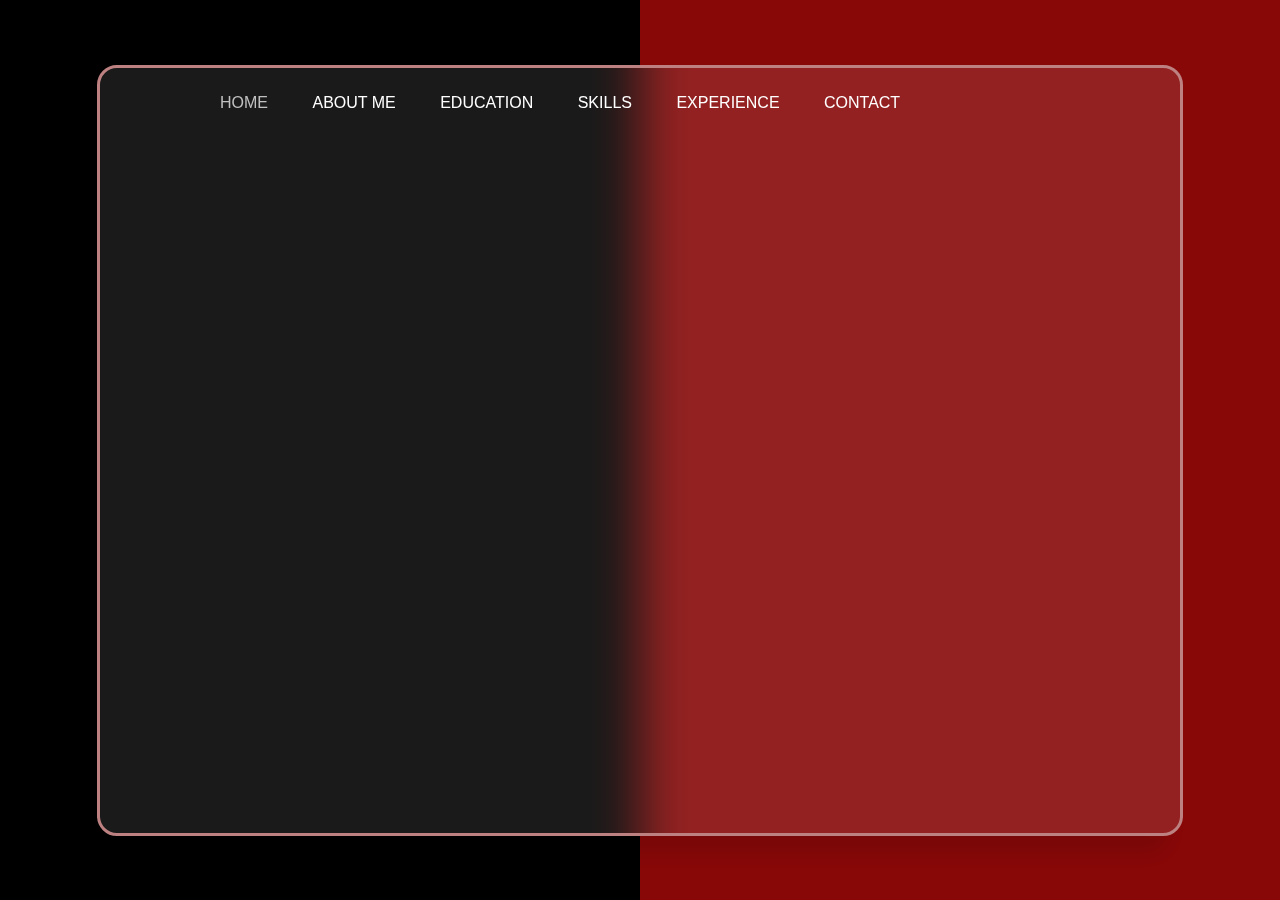
<file: index.html>
<!DOCTYPE html>
<html lang="en">
<head>
    <meta charset="UTF-8">
    <meta http-equiv="X-UA-Compatible" content="IE=edge">
    <meta name="viewport" content="width=device-width, initial-scale=1.0">
    <title>HOME</title>

    <!-- Link Icon-->
    <link rel="stylesheet" href="">
    <!-- link File CSS-->
    <link rel="stylesheet" href="css/style.css">



</head>
<body>
    <div class="container">
        <div class="hero">
            <div font="white"></div>

            <nav>
            
            <div class="nav-links">
                <a class="active" href="index.html">HOME</a>
                <a href="about me.html">ABOUT ME</a>
                <a href="education.html">EDUCATION</a>
                <a href="my skills.html">SKILLS</a>
                <a href="experience.html">EXPERIENCE</a>
                <a href="contact.html">CONTACT</a>
            </div>
        </nav>

<div class="content">
   <div class="div-text">
        <h1>Hello, World!</h1>
            
            <h2>I am Muhammad Aqasyah Bin Mohd Fauzi</h2>
        <h4> BA249 4A (2022496548)</h4>
</div>

<div class="div-img">
    <img src="image/home.jpg">
</div>
</div>

</body>

</html>
</file>
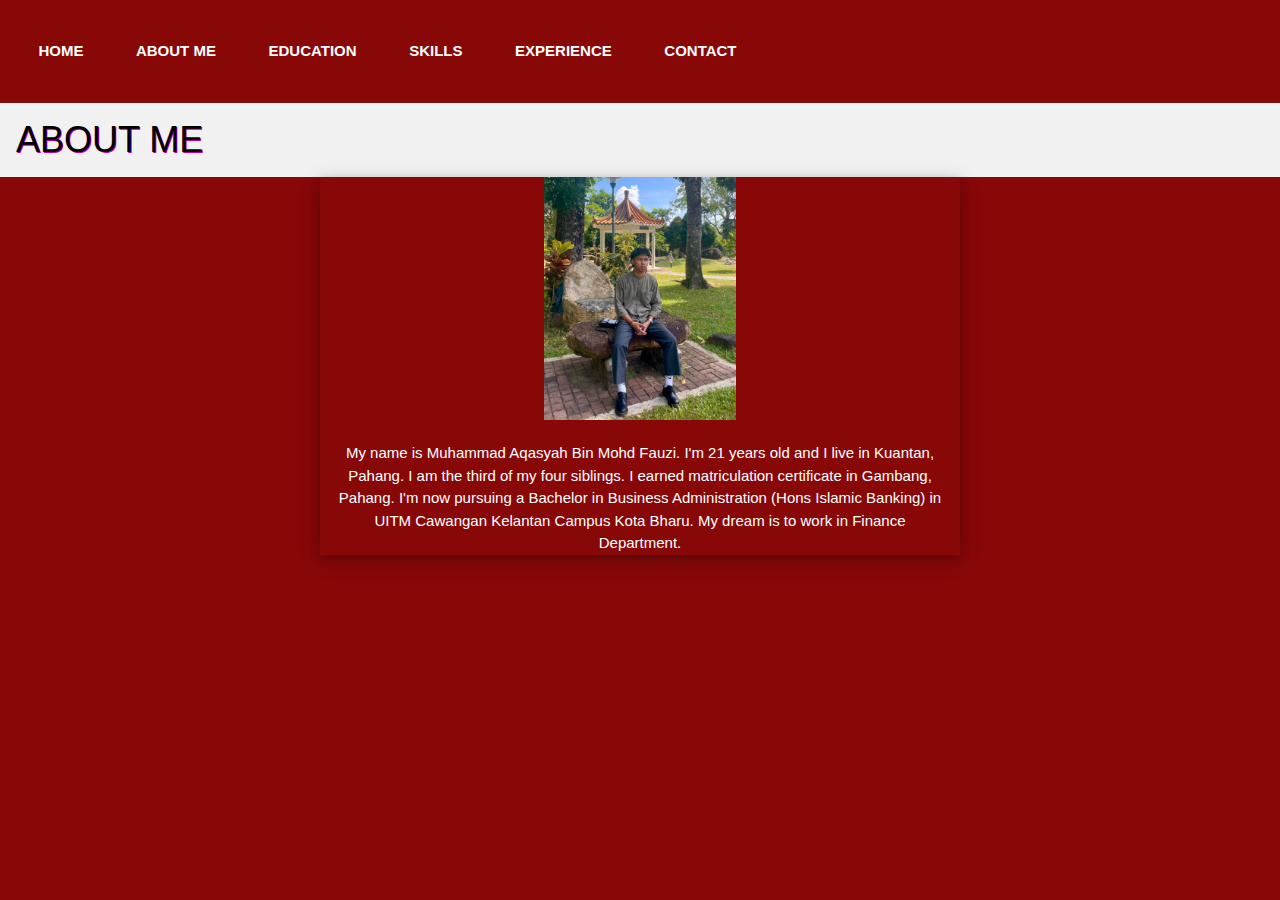
<file: about me.html>
<style>
.hero nav .nav-links a {
    color: white;
    margin-left: 40px;
    transition:0.3s;
}   

</style>



<html>
    <head>
        <title> ABOUT ME</title>
       
        
    </head>

</html>


<!DOCTYPE html>
<html lang="en">

<head>
    <meta charset="UTF-8">
    <meta http-equiv="X-UA-Compatible" content="IE=edge">
    <meta name="viewport" content="width=device-width, initial-scale=1.0">
    <title>ABOUT ME</title>
    <link rel="stylesheet" href="css/style.css">


    <meta name="viewport" content="width">
<link rel="stylesheet" href="https://www.w3schools.com/w3css/4/w3.css">
<body>

</head>    
<body>

<div class="wall">
  
    <div class="heroo">
        <nav>
        <ul>
            <a href="index.html">HOME</a>
            <a href="about me.html">ABOUT ME</a>
            <a href="education.html">EDUCATION</a>
            <a href="my skills.html">SKILLS</a>
            <a href="experience.html">EXPERIENCE</a>
            <a href="contact.html">CONTACT</a>
        </ul>
        </nav>
        </div>
  
        <b>
        <div class="w3-container w3-light-grey">
            <h1 style="text-shadow:1px 1px 0 #c001a3">ABOUT ME</h1>
          </div>
         </b>
            

        <center>
         <div class="w3-card-4" style="width:50%">
            <img src="image/aboutme.jpg" alt="Alps" style="width:30%">
            <div class="w3-container w3-center">
                
                <br>
              <p style="color: white"> My name is Muhammad Aqasyah Bin Mohd Fauzi. I'm 21 years old and I live in Kuantan, Pahang.
                 I am the third of my four siblings. I earned matriculation certificate in Gambang, Pahang. 
                 I'm now pursuing a Bachelor in Business Administration (Hons Islamic Banking) 
                 in UITM Cawangan Kelantan Campus Kota Bharu. 
                 My dream is to work in Finance Department.</p>
            </div>
        </center>
    </br>
   
</body>

</html>
</file>
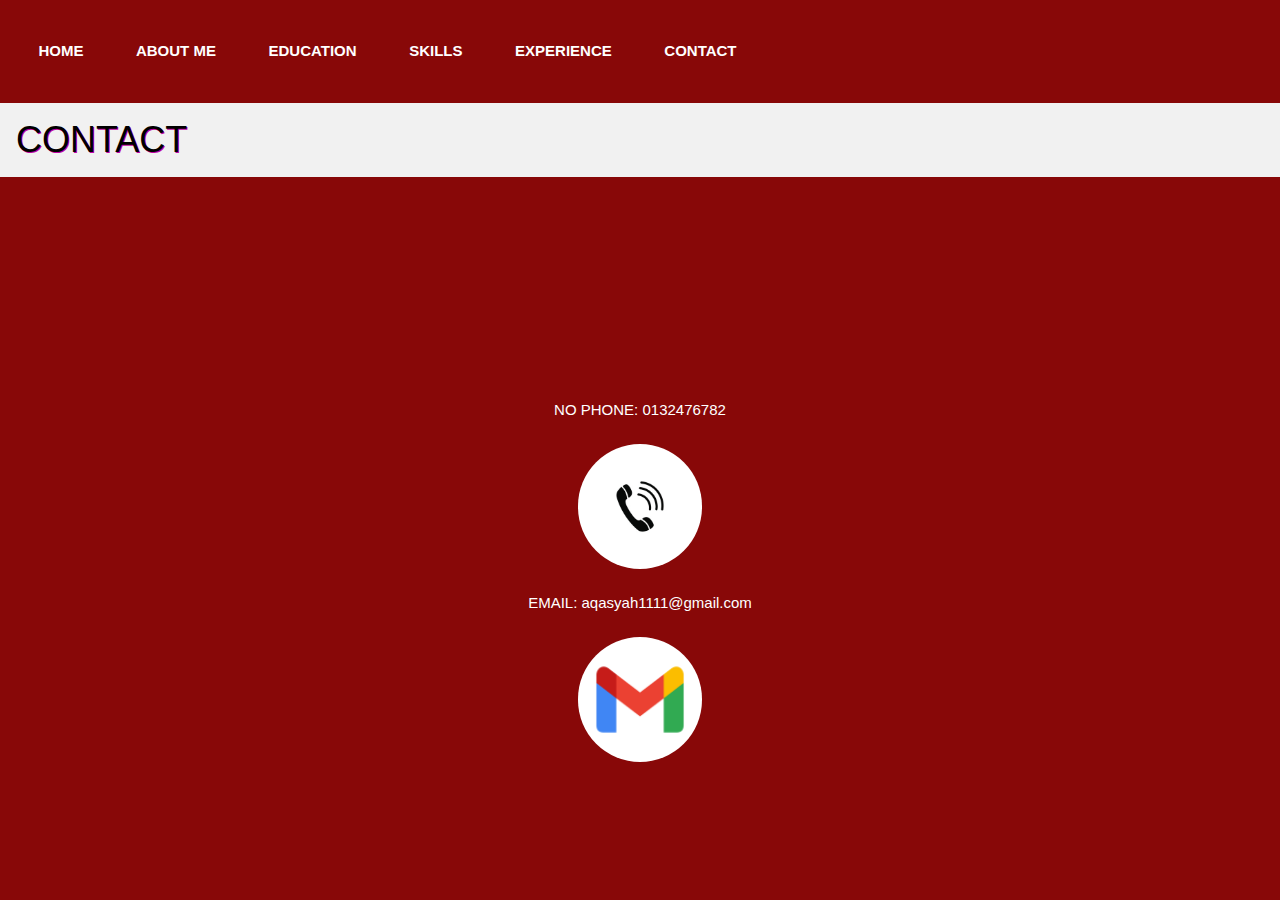
<file: contact.html>
<html>
    <head>
        <title>CONTACT</title>
        
    </head>

</html>


<!DOCTYPE html>
<html lang="en">

<head>
    <meta charset="UTF-8">
    <meta http-equiv="X-UA-Compatible" content="IE=edge">
    <meta name="viewport" content="width=device-width, initial-scale=1.0">
    <title>CONTACT</title>
    <link rel="stylesheet" href="css/style.css">


    <meta name="viewport" content="width">
<link rel="stylesheet" href="https://www.w3schools.com/w3css/4/w3.css">


<body>

</head>    
<body>

<div class="wall">
  
    <div class="heroo">
        <nav>
        <ul>
            <a href="index.html">HOME</a>
            <a href="about me.html">ABOUT ME</a>
            <a href="education.html">EDUCATION</a>
            <a href="my skills.html">SKILLS</a>
            <a href="experience.html">EXPERIENCE</a>
            <a href="contact.html">CONTACT</a>
        </ul>
        </nav>
        </div>
  
        <b>
            <div class="w3-container w3-light-grey">
                <h1 style="text-shadow:1px 1px 0 #c001a3">CONTACT</h1>
              </div>
             </b>
             <center>

             <iframe src="https://www.google.com/maps/embed?pb=!1m17!1m12!1m3!1d991.8775859067531!2d102.2225232695492!3d6.061689999620275!2m3!1f0!2f0!3f0!3m2!1i1024!2i768!4f13.1!3m2!1m1!2zNsKwMDMnNDIuMSJOIDEwMsKwMTMnMjMuNCJF!5e0!3m2!1sen!2smy!4v1720043067651!5m2!1sen!2smy" width="1000" height="200" style="border:0;" allowfullscreen="" loading="lazy" referrerpolicy="no-referrer-when-downgrade"></iframe>
             
             
            </center>
             </br>

             <center>
                <div class="w3-container">
          
                    <p style="color:white">NO PHONE: 0132476782</p>
                    <br>
                    <img src="image/call.jpg" class="w3-circle" alt="Norway" style="width:10%">
                  </div>
                </br>
                </center>
        

        <center>
        <div class="w3-container">
  
            <p style="color:white">EMAIL: aqasyah1111@gmail.com</p>
            <br>
            <img src="image/gmailcon.png" class="w3-circle" alt="Norway" style="width:10%">
          </div>
        </br>
        </center>

    </body>
    </html>
</file>
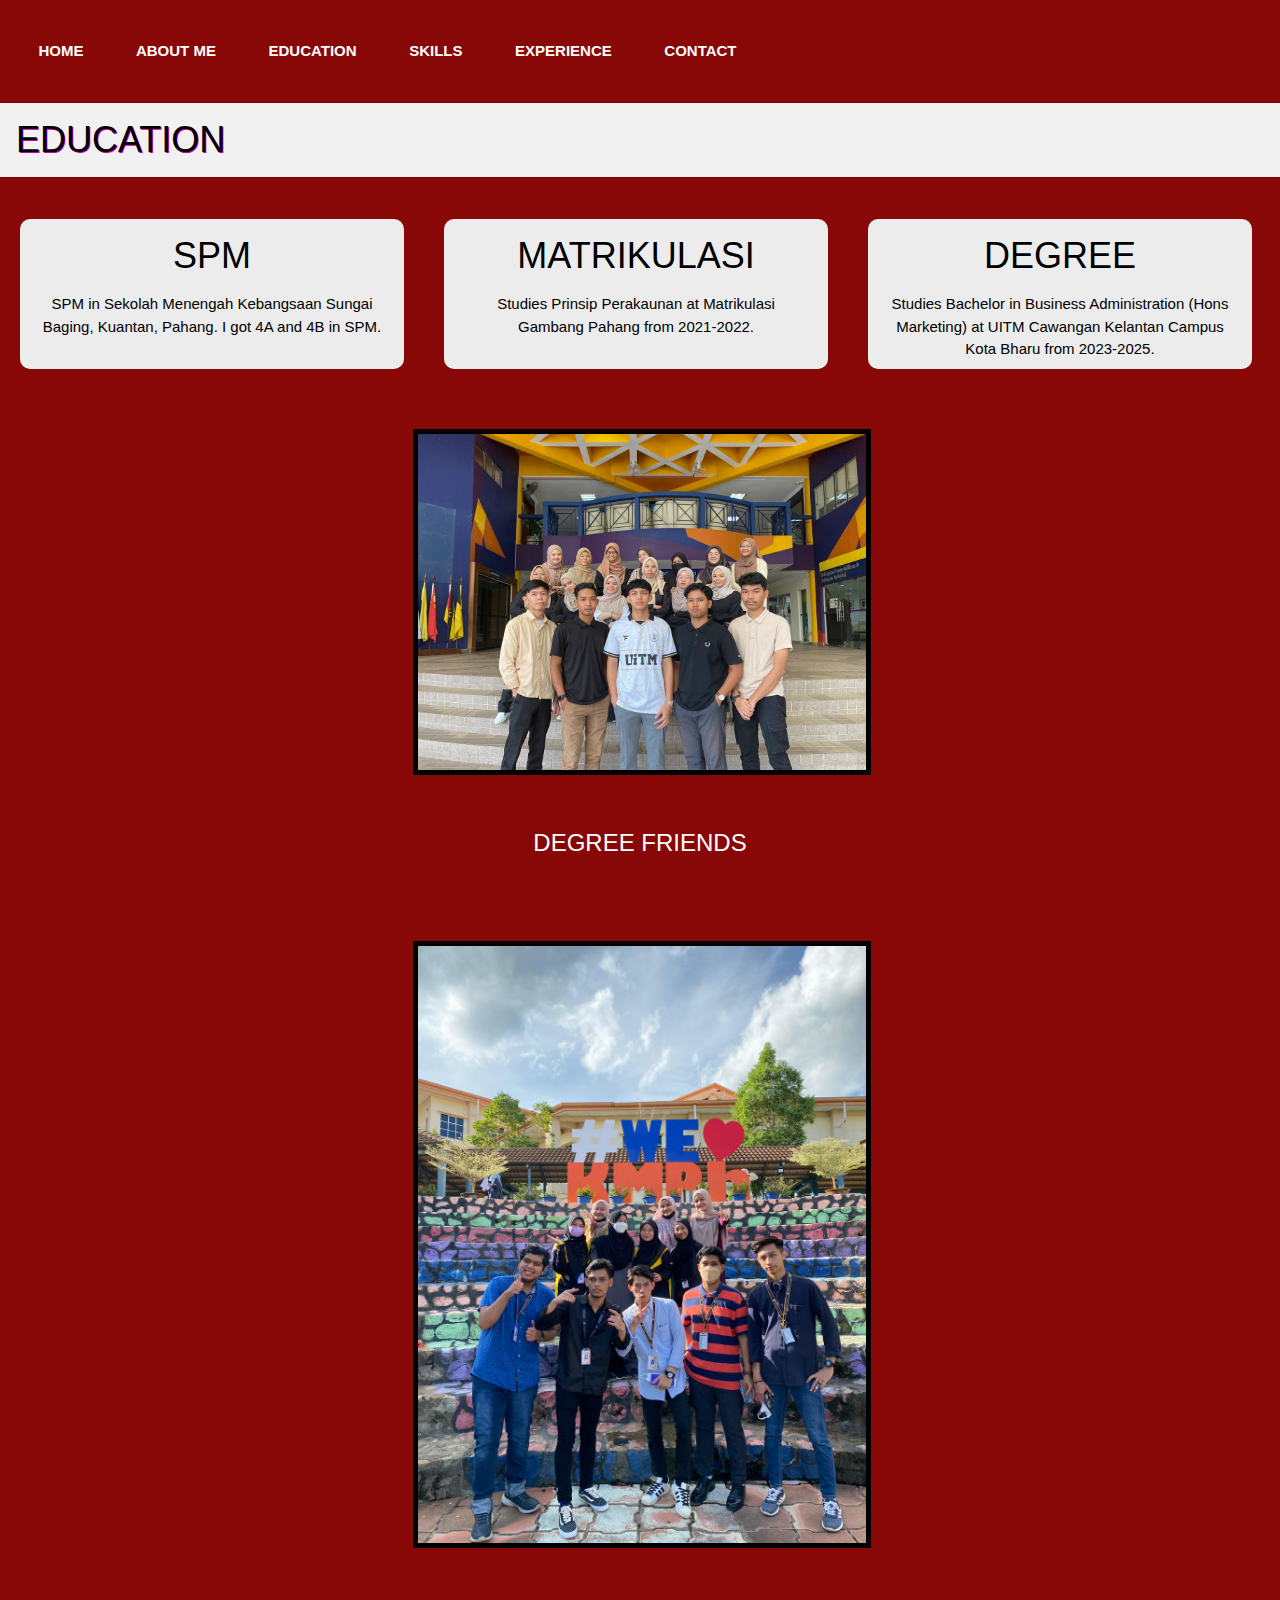
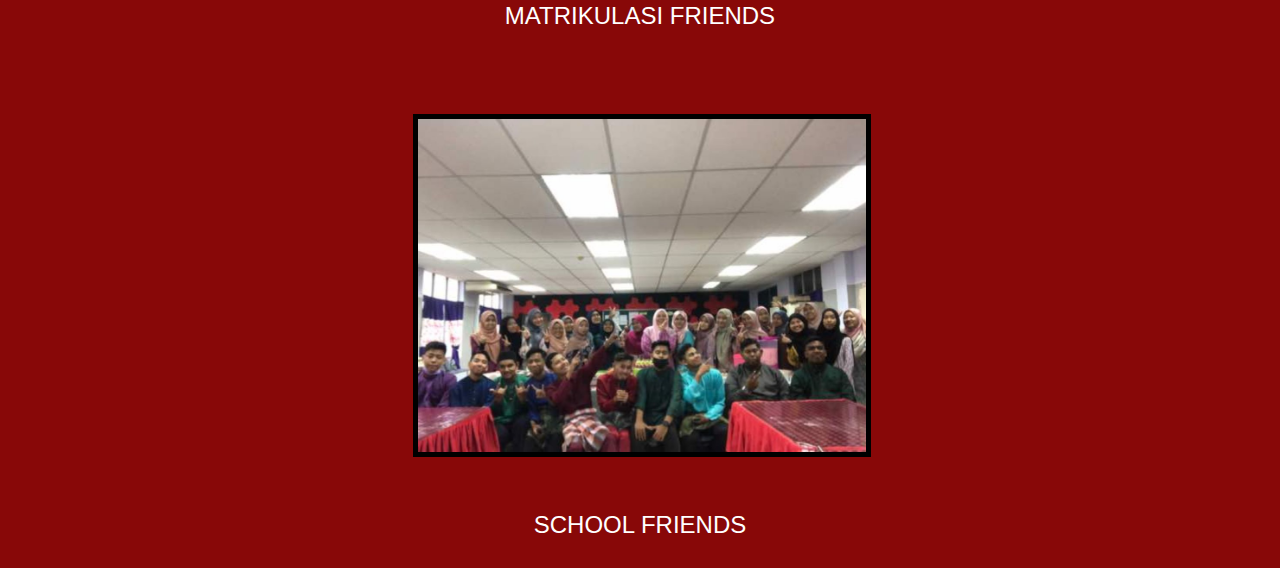
<file: education.html>
<html>
    <head>
        <title> EDUCATION</title>
        
    </head>

</html>


<!DOCTYPE html>
<html lang="en">

<head>
    <meta charset="UTF-8">
    <meta http-equiv="X-UA-Compatible" content="IE=edge">
    <meta name="viewport" content="width=device-width, initial-scale=1.0">
    <title>EDUCATION</title>
    <link rel="stylesheet" href="css/style.css">


    <meta name="viewport" content="width">
<link rel="stylesheet" href="https://www.w3schools.com/w3css/4/w3.css">
<body>

</head>    
<body>

<div class="wall">
  
    <div class="heroo">
        <nav>
        <ul>
            <a href="index.html">HOME</a>
            <a href="about me.html">ABOUT ME</a>
            <a href="education.html">EDUCATION</a>
            <a href="my skills.html">SKILLS</a>
            <a href="experience.html">EXPERIENCE</a>
            <a href="contact.html">CONTACT</a>
          
            <b>
                <div class="w3-container w3-light-grey">
                    <h1 style="text-shadow:1px 1px 0 #c001a3">EDUCATION</h1>
                  </div>
                 </b>
           


<center>
    <br>
    <div class="box1">
        <h1 style=text-align:center;>SPM</h1>
    <p> SPM in Sekolah Menengah Kebangsaan Sungai Baging, Kuantan, Pahang.
      I got 4A and 4B in SPM.
    </p>
    </div>
    
    <div class="box2">
        <h1 style=text-align:center;>MATRIKULASI</h1>
    <p> Studies Prinsip Perakaunan
        at Matrikulasi Gambang Pahang from 2021-2022.

    </p>
    </div>
    
    <div class="box3">
        <h1 style=text-align:center;>DEGREE</h1>
    <p>  Studies Bachelor in Business Administration (Hons Marketing) 
      at UITM Cawangan Kelantan Campus Kota Bharu from 2023-2025.

    </p>
    </div>
</br>
</center>

<center>
<div class="responsive">
    <div class="gallery">
      <a target="_blank" href="image/Uitm sem 1.jpg">
        <img src="image/Uitm sem 1.jpg" alt="Cinque Terre" width="600" height="400">
      </a>
      <h3 style="color: white">DEGREE FRIENDS</h3>
    </div>
  </div>


  <div class="responsive">
    <div class="gallery">
      <a target="_blank" href="image/matriks.jpg">
        <style>
          img {
            border: 5px solid black;
          }
          </style>
        <img src="image/matriks.jpg" alt="Forest" width="600" height="400">
      </a>
      <h3 style="color: white">MATRIKULASI FRIENDS</h3>
    </div>
  </div>


  <div class="responsive">
    <div class="gallery">
      <a target="_blank" href="image/sekolah.jpg">
        <img src="image/sekolah.jpg" alt="Northern Lights" width="600" height="400">
      </a>
      <h3 style="color: white">SCHOOL FRIENDS</h3>
    </div>
  </div>

  <div class="clearfix"></div>
</center>
  

</body>
    </html>
</file>
<file: css/style.css>
*{
    padding:0 ;
    margin:0;
    box-sizing:border-box;
    font-family:sans-serif;
    text-decoration:none;
}

.container{
    width: 100%;
    height: 100vh;
    background-color: #880808;
    display: flex;
    justify-content: center;
    align-items: center;
}
.container::before{
    content: '';
    position: absolute;
    height: 100%;
    width: 50%;
    top: 0;
    left: 0;
    background-color: black;
}
.container .hero{
    position: relative;
    z-index: 10;
    height: 85vh;
    width: 75%;
    background: rgba(255, 255, 255, 0.1);
    backdrop-filter: blur(25px);
    border: 3px solid rgb(189, 129, 129);
    border-radius: 20px;
    box-shadow: -15px 17px 17px rgba(10, 10, 10, 0.1);
    padding: 0 40px 0 80px;
}
.hero nav{
    display: flex;
    justify-content: space-between;
    align-items: center;
    height: 70px;
    width: 100%;
}

.hero nav .nav-links a {
    color: white;
    margin-left: 40px;
    transition:0.3s;
}
.hero nav .nav-links a:hover,
.hero nav .nav-links a.active{
    color: silver;
}
.hero .content{
    display: flex;
    justify-content: space-between;
    align-items: center;
    padding-right: 40px;
}
.hero .content .div-text{
    width: 40%;
}
.hero .content .div-text h1{
    margin-bottom: 20px;
    font-size: 50px;
    color: #fff;
}
.hero .content .div-text h2{
        margin-bottom: 20px;
        font-size: 50px;
        color: #fff;
}
.hero .content .div-text h4{
    color:black;
    font-size: 30px;
    margin-bottom: 10px;
}
.hero .content .div-text p{
    color: #4f4f4f;
    margin-bottom: 50px;
    font-size: 18px;
}
.hero .content .div-img{
    width: 40%;
}
.hero .content .div-img img{
    width: 100%;
}

.hero .logo,
.hero .content .div-text h1,
.hero .content .div-text h2,
.hero .content .div-text h4{
    position: relative;
    top: 50px;
    animation: slide-top .5s linear forwards;
    opacity: 0;
}

.hero .content .div-text h1{
    animation-delay: 0.5s;
}
.hero .content .div-text h2{
    animation-delay: 0.8s;
}
.hero .content .div-text h4{
    animation-delay: 1.1s;
}

@keyframes slide-top{
    0%{
        top: 50px;
        opacity: 0;
    }
    100%{
        top: 0;
        opacity: 1;
    }
}
.hero .content .div-text p{
    position: relative;
    left: 100px;
    animation: slide-right .5s linear forwards;
    animation-delay: 1.3s;
    opacity: 0;
}
@keyframes slide-right{
    0%{
        left: 100px;
        opacity: 0;
    }
}

.hero .content .div-img img{
    opacity: 0;
    transform: scale(0.8);
    animation: fade-img .5s linear forwards;
    animation-delay: 1.5s;
}
@keyframes fade-img{
    0%{
        opacity: 0;
        transform: scale(0.8);
    }
100%{
    opacity: 1;
    transform: scale(1)
}
}
body{
    background-color: #880808;
}

nav ul a{
    display:inline-block;
    list-style: none;
    margin: 40px 10px;
    margin-left: 3%;

}
nav ul a{
    text-decoration: none;
    color:white;
    font-weight: bold;
}

.box1 
{
    width: 30%;
    height: 150px;
    background-color: #ececec;
    float: left;
    border-radius: 10px;
    margin: 20px;
    padding-right: 20px;
    padding-left: 20px;
}
.box2 
{
    width: 30%;
    height: 150px;
    background-color: #ececec;
    float: left;
    border-radius: 10px;
    margin: 20px;
    padding-left: 20px;
    padding-right: 20px;
}
.box3 
{
    width: 30%;
    height: 150px;
    background-color: #ececec;
    float: left;
    border-radius: 10px;
    margin: 20px;
    padding-left: 20px;
    padding-right: 20px;
}


      
      div.gallery img {
        width: 100%;
        height: auto;
      }
      
      div.desc {
        padding: 10px;
        text-align: center;
      }
      
      * {
        box-sizing:inherit;
      }
      
      .responsive {
        padding: 15px;
        float: center;
        width: 40%;
        

      }
      
      @media only screen and (max-width: 700px) {
        .responsive {
          width: 50%;
          margin: 6px 0;
        }
      }
      
      @media only screen and (max-width: 500px) {
        .responsive {
          width: 100%;
        }
      }
      
      .clearfix:after {
        content: "";
        display: table;
        clear: both;
      }

      .boxA
    {
    width: 30%;
    height: 80px;
    background-color: rgb(241, 199, 229);
    float: left;
    border-radius: 10px;
    margin: 20px;
    padding-right: 20px;
    padding-left: 20px;
    padding-top: 5.5px;
    padding-bottom:5px ;
    }
    .boxB
    {
    width: 30%;
    height: 80px;
    background-color: rgb(241, 199, 229);
    float: left;
    border-radius: 10px;
    margin: 20px;
    padding-right: 20px;
    padding-left: 20px;
    padding-top: 5.5px;
    padding-bottom: 5px;
    }
    .boxC
    {
    width: 30%;
    height: 80px;
    background-color: rgb(241, 199, 229);
    float:left;
    border-radius: 10px;
    margin: 20px;
    padding-right: 20px;
    padding-left: 20px;
    padding-top: 5.5px;
    padding-bottom: 5px;
    }

    .dotlottie{
        padding-right: 5px;
        
    }
</file>
